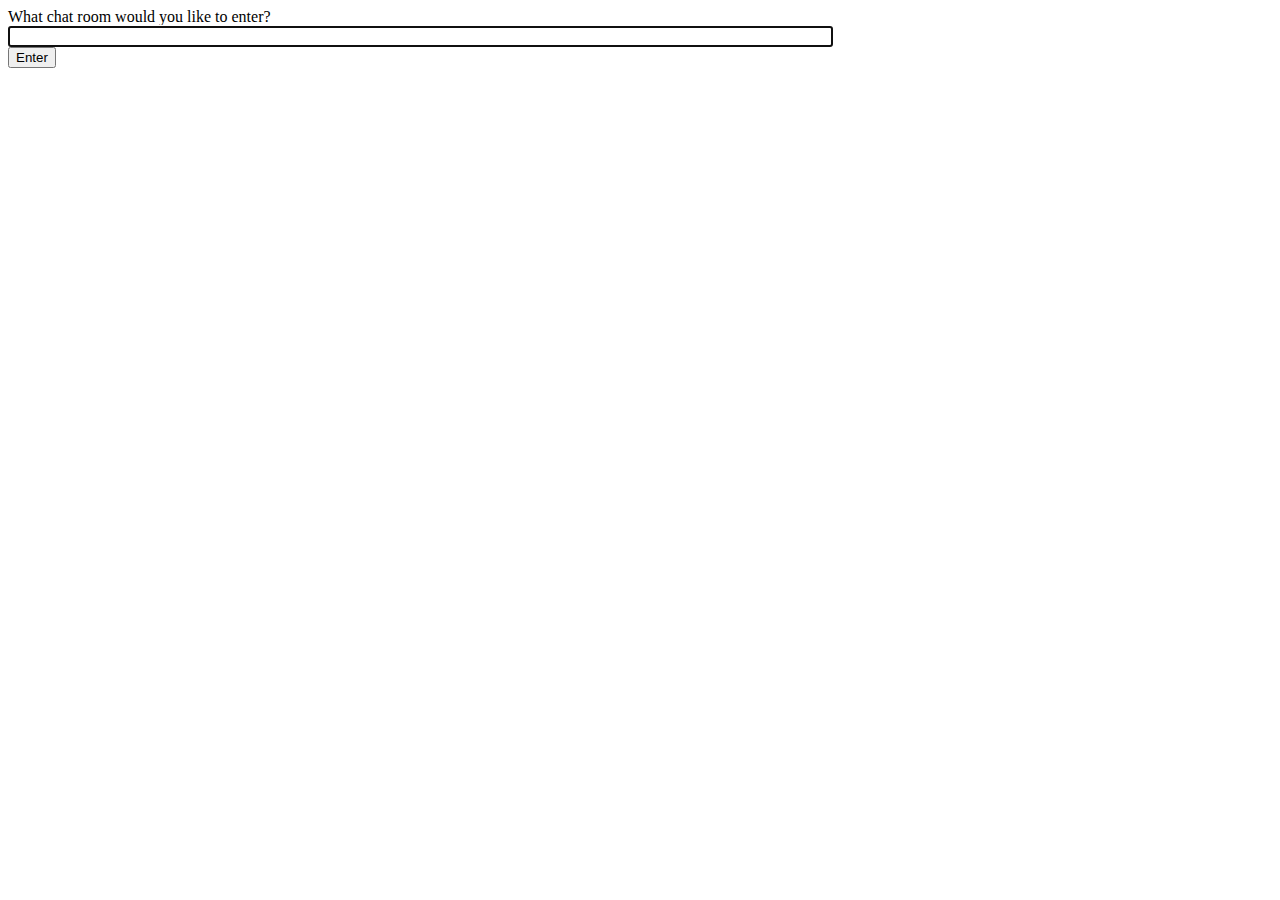
<file: base_app/dashboard/templates/dashboard/index.html>
<!-- chat/templates/chat/index.html -->
<!DOCTYPE html>
<html>
<head>
    <meta charset="utf-8"/>
    <title>Chat Rooms</title>
</head>
<body>
    What chat room would you like to enter?<br>
    <input id="room-name-input" type="text" size="100"><br>
    <input id="room-name-submit" type="button" value="Enter">

    <script>
     document.querySelector('#room-name-input').focus();
     document.querySelector('#room-name-input').onkeyup = function(e) {
       if (e.keyCode === 13) {  // enter, return
         document.querySelector('#room-name-submit').click();
       }
     };

     document.querySelector('#room-name-submit').onclick = function(e) {
       var roomName = document.querySelector('#room-name-input').value;
       window.location.pathname = '/dashboard/' + roomName + '/';
     };
    </script>
</body>
</html>
</file>
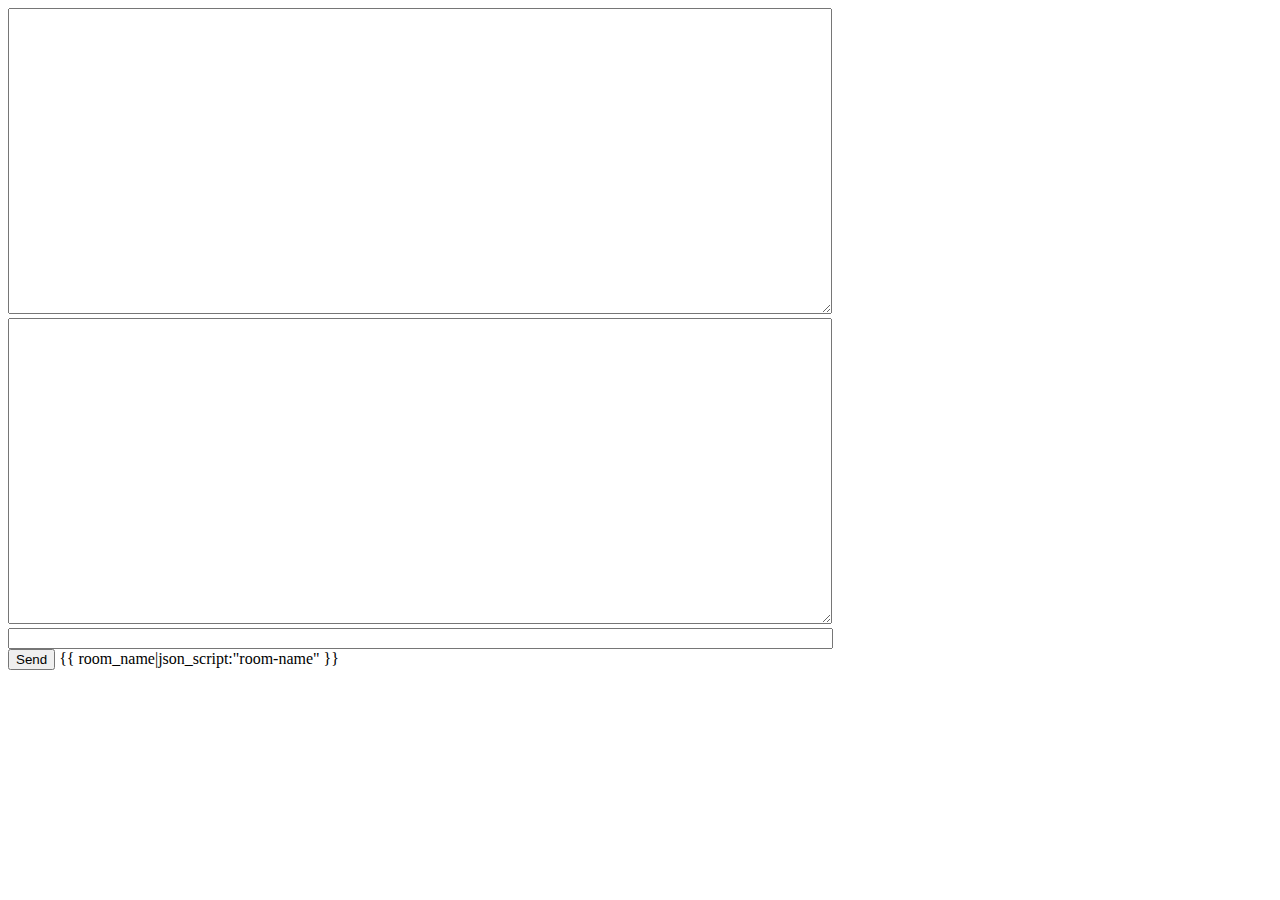
<file: base_app/dashboard/templates/dashboard/room.html>
<!-- chat/templates/chat/room.html -->
<!DOCTYPE html>
<html>
  <head>
    <meta charset="utf-8"/>
    <title>Chat Room</title>
  </head>
  <body>
    <textarea id="chat-log" cols="100" rows="20"></textarea><br>
    <textarea id="currency-log" cols="100" rows="20"></textarea><br>
    <input id="chat-message-input" type="text" size="100"><br>
    <input id="chat-message-submit" type="button" value="Send">
    {{ room_name|json_script:"room-name" }}
    <script>
     const roomName = JSON.parse(document.getElementById('room-name').textContent);

     const chatSocket = new WebSocket(
       'ws://'
       + window.location.host
       + '/ws/chat/'
       + roomName
       + '/'
     );

     chatSocket.onmessage = function(e) {
       const data = JSON.parse(e.data);
       document.querySelector('#chat-log').value += (data.message + '\n');
       document.querySelector('#currency-log').value += (data.currency + '\n');
     };
     
     chatSocket.onclose = function(e) {
       console.error('Chat socket closed unexpectedly');
     };

     document.querySelector('#chat-message-input').focus();
     document.querySelector('#chat-message-input').onkeyup = function(e) {
       if (e.keyCode === 13) {  // enter, return
         document.querySelector('#chat-message-submit').click();
       }
     };

     document.querySelector('#chat-message-submit').onclick = function(e) {
       const messageInputDom = document.querySelector('#chat-message-input');
       const message = messageInputDom.value;
       chatSocket.send(JSON.stringify({
         'message': message
       }));
       messageInputDom.value = '';
     };
    </script>
  </body>
</html>
</file>
